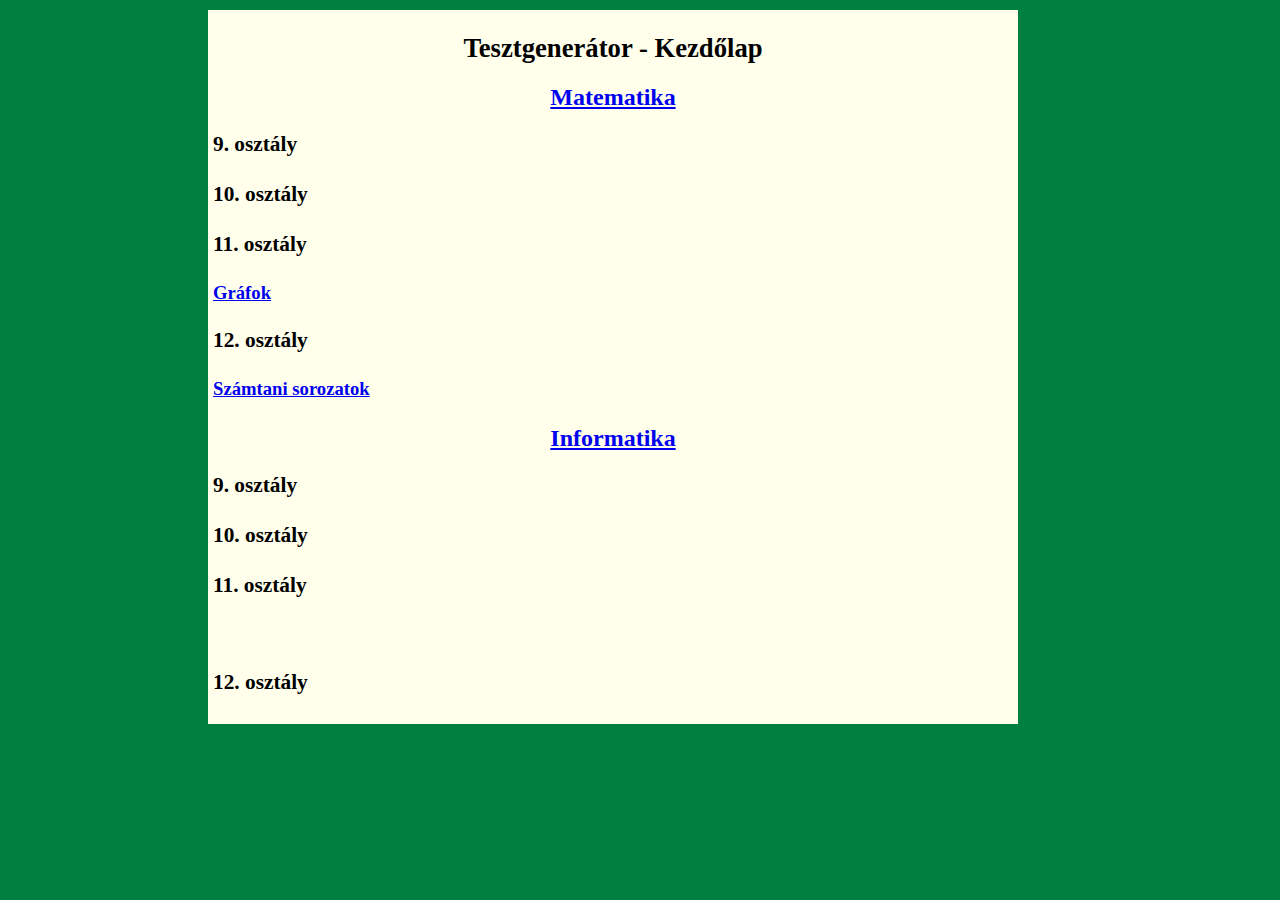
<file: index.html>
<!DOCTYPE html PUBLIC
    "-//W3C//DTD XHTML 1.1 plus MathML 2.0 plus SVG 1.1//EN"
    "http://www.w3.org/2002/04/xhtml-math-svg/xhtml-math-svg.dtd">
<html><head>
<meta http-equiv="Content-Type" content="text/html; charset=utf-8"/>
<meta name="robots" content="noindex"/>
<link rel="stylesheet" type="text/css" href="css/common.css"/>
<title>Tesztgenerátor - Kezdőlap</title>
</head>
<body>
<div id="wrapper">
	<center><h1>Tesztgenerátor - Kezdőlap</h1></center>
	<div onclick="">
		<h2><a href="pages/math/math_index.html">Matematika</a></h2>
	<h3> 9. osztály </h3>
		<h4>

		</h4>
	<h3> 10. osztály </h3>
		<h4>

		</h4>
	<h3> 11. osztály </h3>
		<h4>
		<a href="pages/math/graphs.html">Gráfok</a>&nbsp;
		</h4>
	<h3> 12. osztály </h3>
		<h4>
		<a href="pages/math/Arithmetic_series.html">Számtani sorozatok</a>
		</h4>
	</div>
	<div>
		<h2><a href="pages/info/info_index.html">Informatika</a></h2>
	<h3> 9. osztály </h3>
		<h4>

		</h4>
	<h3> 10. osztály </h3>
		<h4>

		</h4>
	<h3> 11. osztály </h3>
		<h4>
		<a href="pages/info.html"></a>&nbsp;
		</h4>
	<h3> 12. osztály </h3>
		<h4>
		<a href="pages/math/Arithmetic_series.html"></a>
		</h4>
	</div>
</div>
</body>
</html>
</file>
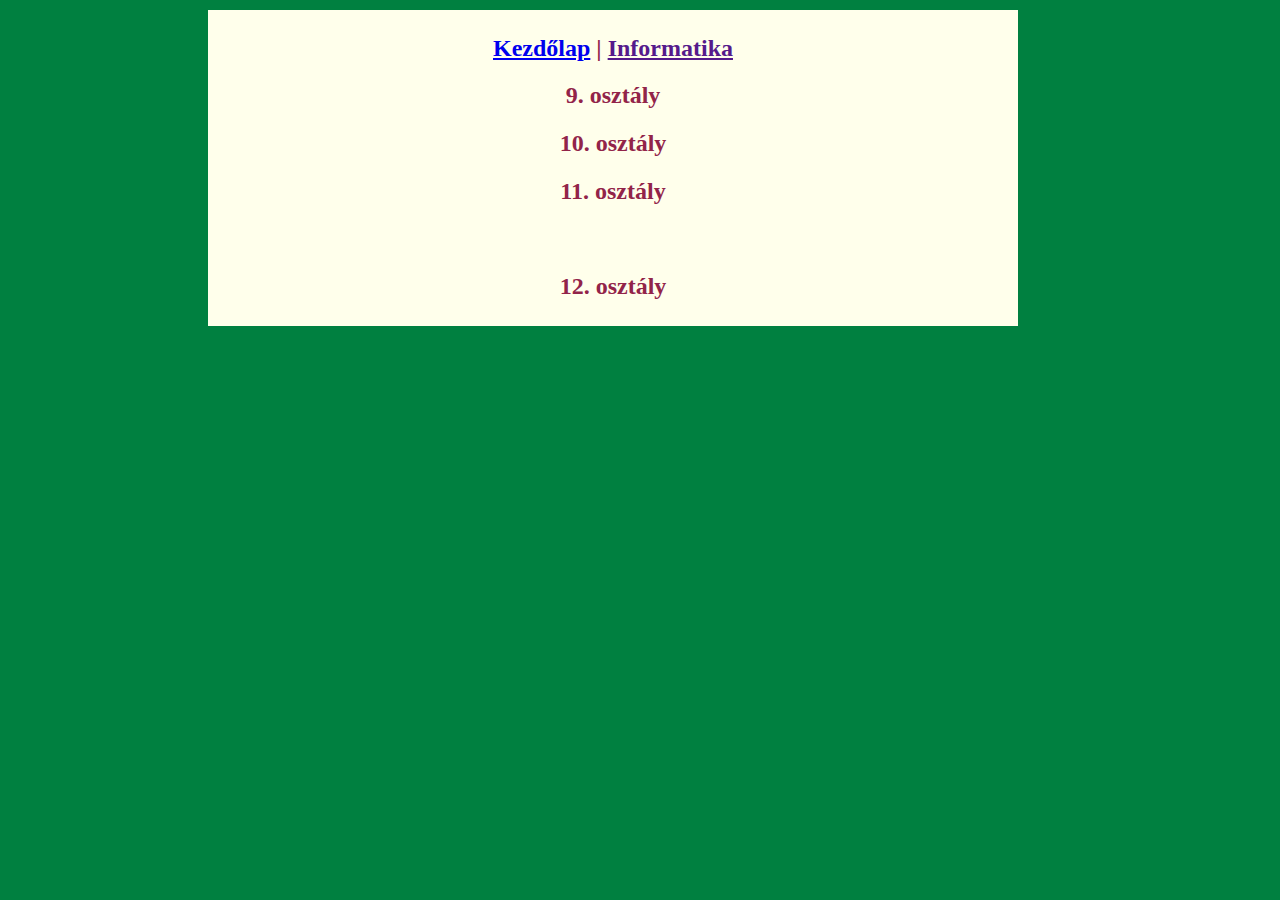
<file: pages/info/info_index.html>
<!DOCTYPE html PUBLIC
    "-//W3C//DTD XHTML 1.1 plus MathML 2.0 plus SVG 1.1//EN"
    "http://www.w3.org/2002/04/xhtml-math-svg/xhtml-math-svg.dtd">
<html><head>
<meta http-equiv="Content-Type" content="text/html; charset=utf-8"/>
<meta name="robots" content="noindex"/>
<link rel="stylesheet" type="text/css" href="../../css/common.css"/>
<title>Tesztgenerátor - Matematika</title>
</head>
<body>
<div id="wrapper">
	<center>
		<h2>
			<a href="../../index.html">Kezdőlap</a> | <a href="">Informatika</a>
		</h2>
	</center>
	<h2> 9. osztály </h2>
		<h3>

		</h3>
	<h2> 10. osztály </h2>
		<h3>

		</h3>
	<h2> 11. osztály </h2>
		<h3>
		<a href="graphs.html"></a>&nbsp;
		</h3>
	<h2> 12. osztály </h2>
		<h3>
		<a href="Arithmetic_series.html"></a>
		</h3>
</div>
</body>
</html>
</file>
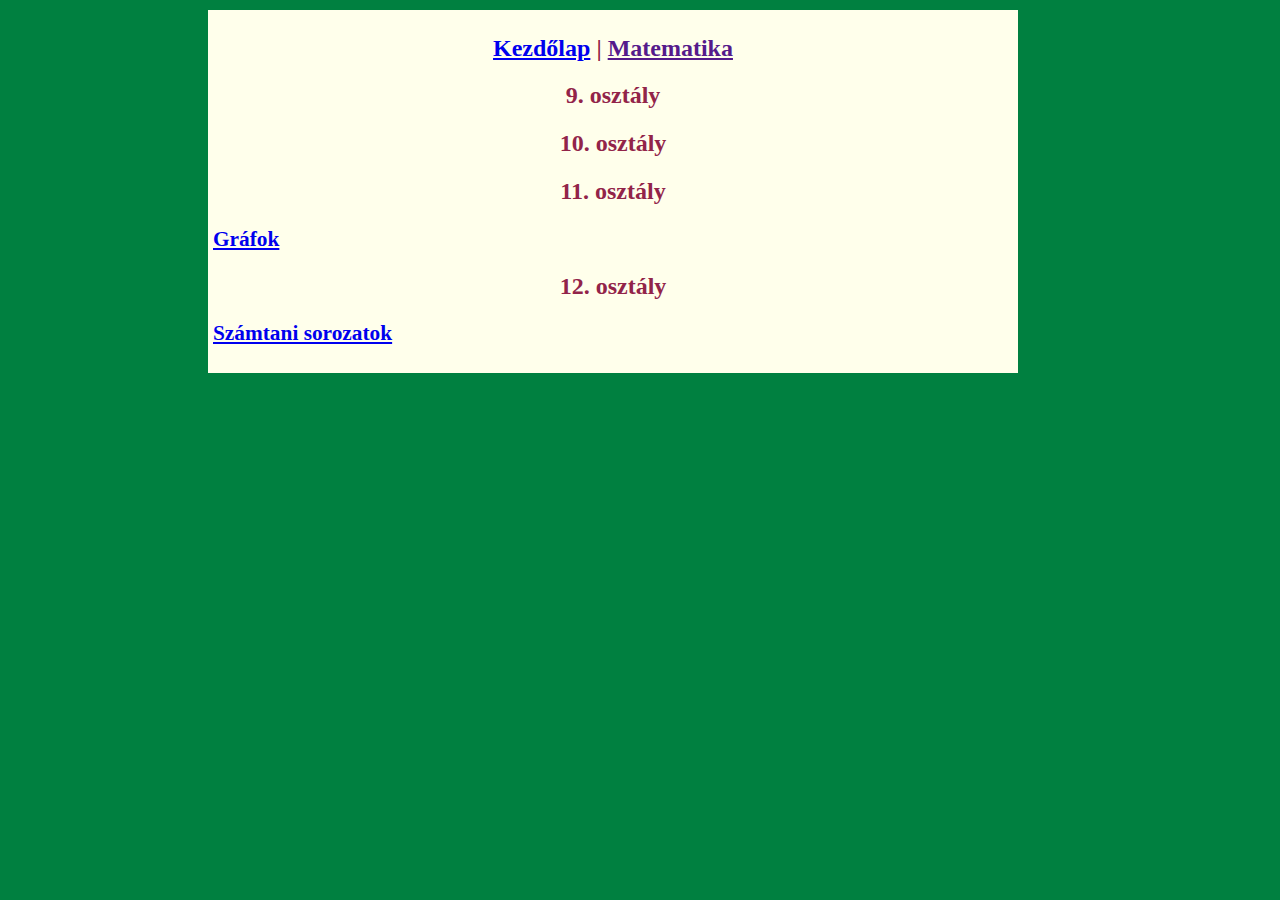
<file: pages/math/math_index.html>
<!DOCTYPE html PUBLIC
    "-//W3C//DTD XHTML 1.1 plus MathML 2.0 plus SVG 1.1//EN"
    "http://www.w3.org/2002/04/xhtml-math-svg/xhtml-math-svg.dtd">
<html><head>
<meta http-equiv="Content-Type" content="text/html; charset=utf-8"/>
<meta name="robots" content="noindex"/>
<link rel="stylesheet" type="text/css" href="../../css/common.css"/>
<title>Tesztgenerátor - Matematika</title>
</head>
<body>
<div id="wrapper">
	<center>
		<h2>
			<a href="../../index.html">Kezdőlap</a> | <a href="">Matematika</a>
		</h2>
	</center>
	<h2> 9. osztály </h2>
		<h3>

		</h3>
	<h2> 10. osztály </h2>
		<h3>

		</h3>
	<h2> 11. osztály </h2>
		<h3>
		<a href="graphs.html">Gráfok</a>&nbsp;
		</h3>
	<h2> 12. osztály </h2>
		<h3>
		<a href="Arithmetic_series.html">Számtani sorozatok</a>
		</h3>
</div>
</body>
</html>
</file>
<file: css/common.css>
body {
    margin-left:0cm;
    margin-top:0in;
    margin-right:0in;
    margin-bottom:0in;
    font-size:14pt;
    padding: 10px 10px 10px 10px;
    max-width:9in;
    margin:auto;

}
h1 {
    font-size:20pt;
}
h2 {
    font-size:18pt;
	color:#922449;
	text-align: center;
}
h3 {
    font-size:16pt;
}
.pushup {
    position: relative;
    top: -100px;
}
#wrapper {
    background-color:#FFFFEB;
    width:800px;
    padding: 5px;
}
.answer {
	display:inline-table;
	margin-left:20px;
}

.leftFloat{
	/*float:left;*/
	display:block;
}

.toTop{
	text-align: right;
	font-size: 12px;
}

.Warning{
	color:red;
}
html{
    background-color: #008040;
}
</file>
